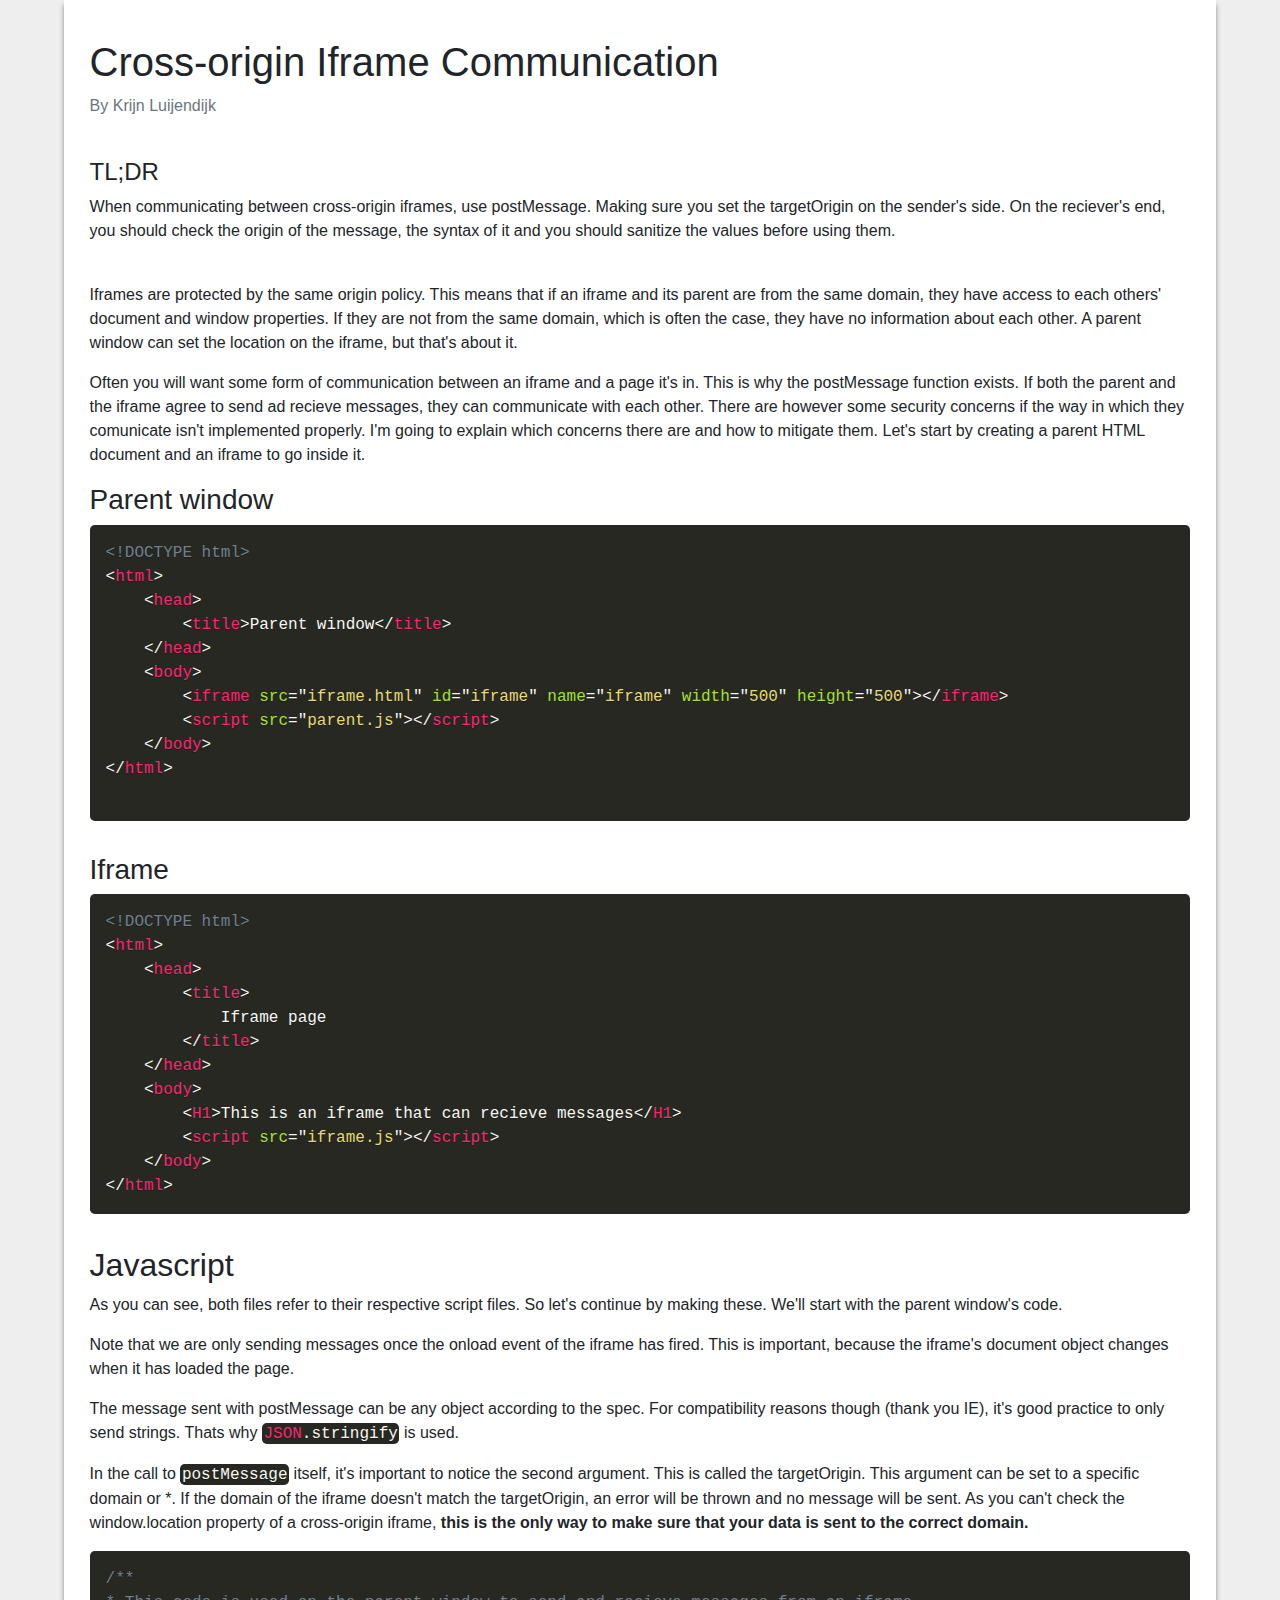
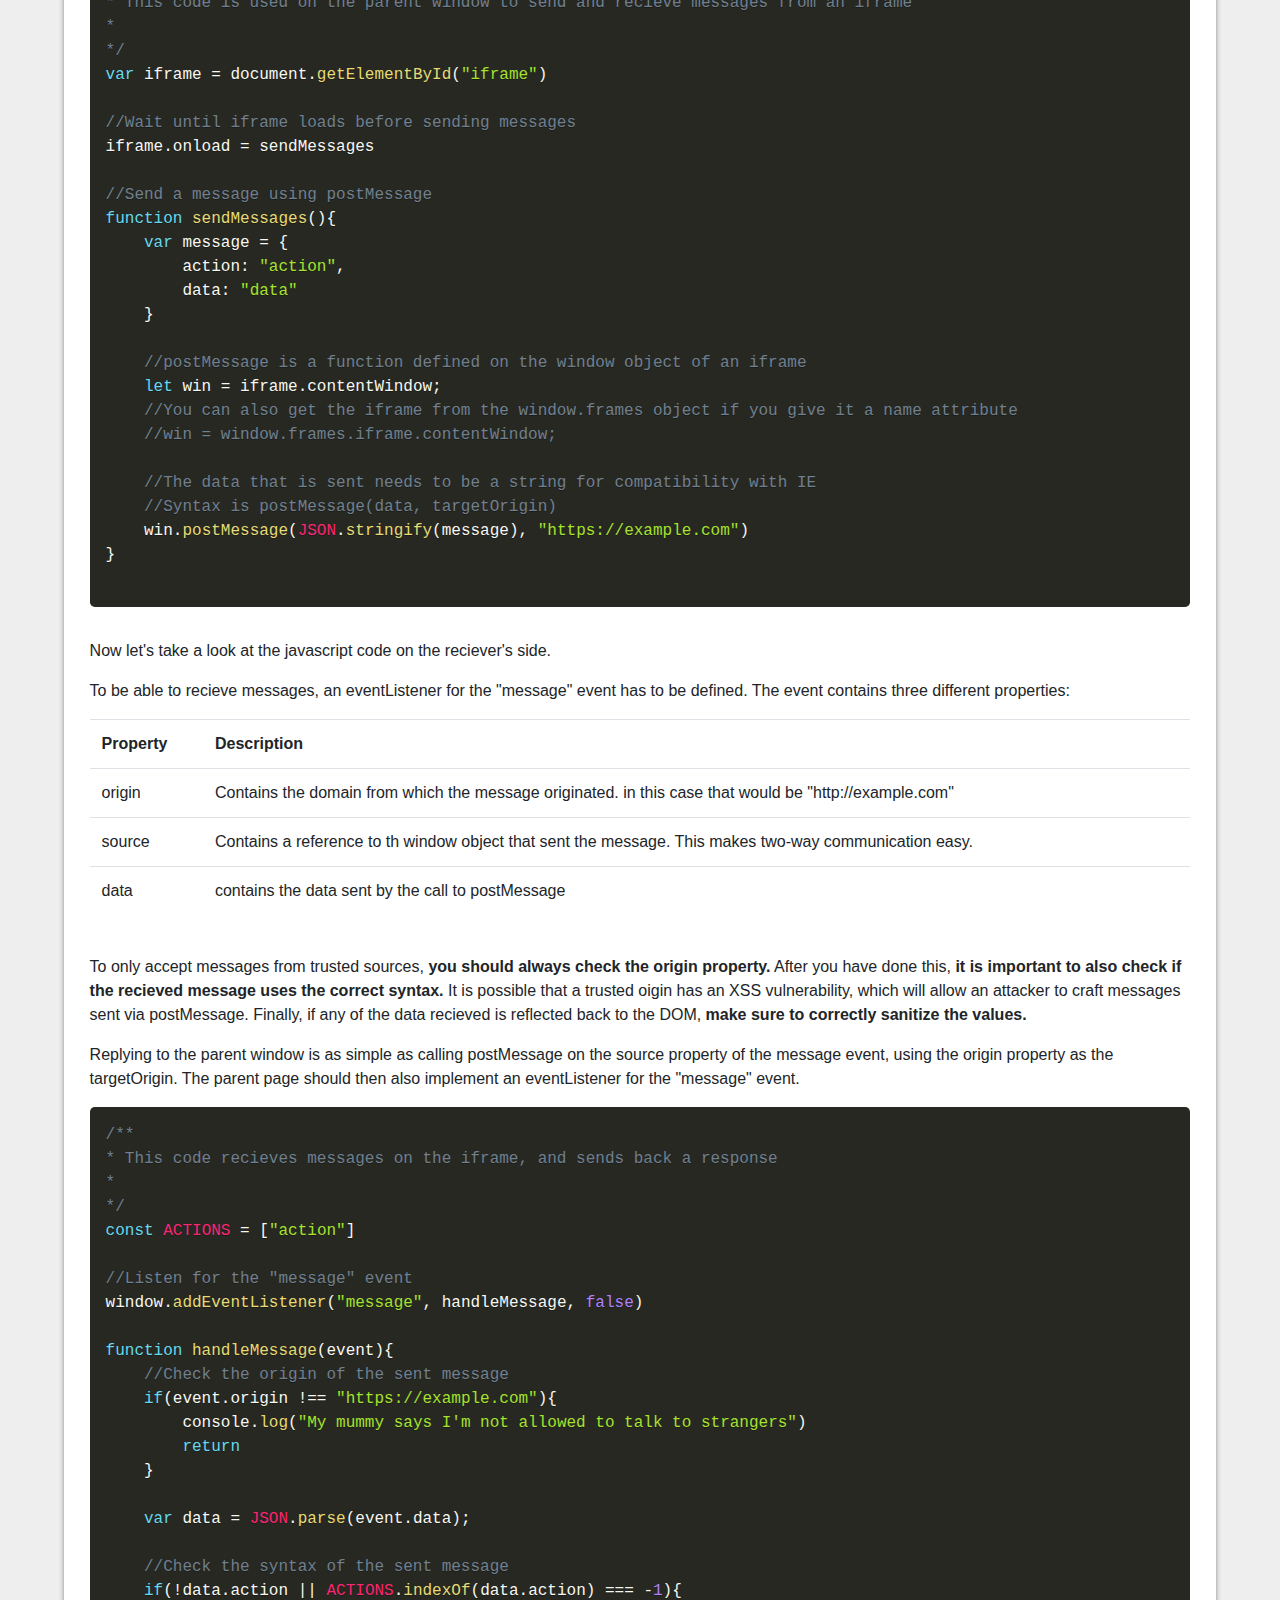
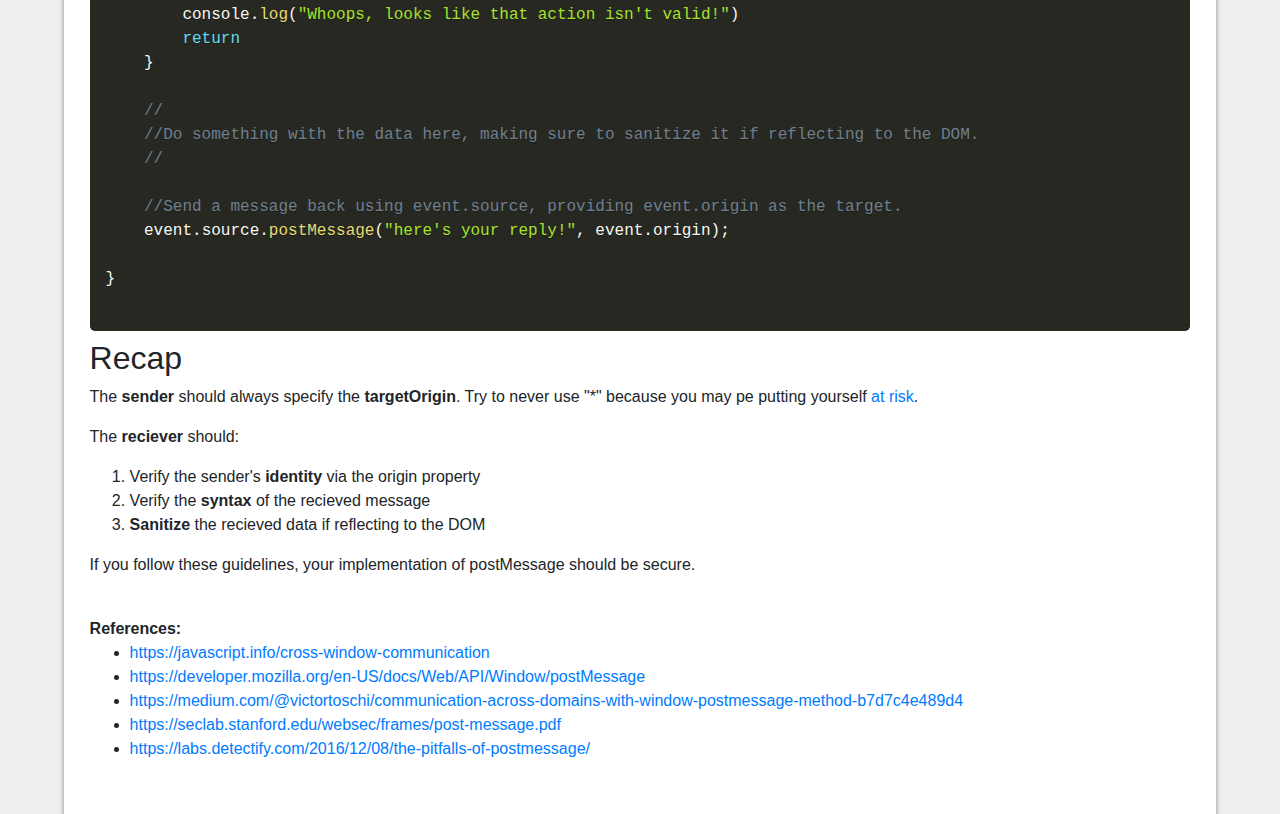
<file: index.html>
<!DOCTYPE html>
<html>
    <head>
        <title>Using postMessage</title>
        <link type="text/css" rel="stylesheet" href="css/bootstrap.min.css">
        <link type="text/css" rel="stylesheet" href="css/style.css">
        <script src="https://ajax.googleapis.com/ajax/libs/jquery/1.11.2/jquery.min.js"></script>
        <script src="js/bootstrap.min.js"></script>
        <link rel="stylesheet" href="css/prism.css">
        <link rel="icon" href="picklerick_B5a_icon.ico">
    </head>
    <body>
        <div id="wrapper">
            <h1>Cross-origin Iframe Communication</h1>
            <p class="text-muted">By Krijn Luijendijk</p>
            <br/>
            <h4>TL;DR</h4>
            <p>When communicating between cross-origin iframes, use postMessage. Making sure you set the targetOrigin on the sender's side. On the reciever's end, you should check the origin of the message, the syntax of it and you should sanitize the values before using them.</p>
            <br/>
            <p>
                Iframes are protected by the same origin policy. This means that if an iframe and its parent are from the same domain, they have access to each others' document and window properties.
                If they are not from the same domain, which is often the case, they have no information about each other. A parent window can set the location on the iframe, but that's about it.
            </p>
            <p>
                Often you will want some form of communication between an iframe and a page it's in. This is why the postMessage function exists. If both the parent and the iframe agree to send ad recieve messages, they can communicate with each other.
                There are however some security concerns if the way in which they comunicate isn't implemented properly. I'm going to explain which concerns there are and how to mitigate them. Let's start by creating a parent HTML document and an iframe to go inside it.
            </p>
            <h3>Parent window</h3>
            <pre><code class="language-html">&lt;!DOCTYPE html&gt;
&lt;html&gt;
    &lt;head&gt;
        &lt;title&gt;Parent window&lt;/title&gt;
    &lt;/head&gt;
    &lt;body&gt;
        &lt;iframe src=&quot;iframe.html&quot; id=&quot;iframe&quot; name=&quot;iframe&quot; width=&quot;500&quot; height=&quot;500&quot;&gt;&lt;/iframe&gt;
        &lt;script src=&quot;parent.js&quot;&gt;&lt;/script&gt;
    &lt;/body&gt;
&lt;/html&gt;
            </code></pre>
            <br/>
            <h3>Iframe</h3>
            <pre><code class="language-html">&lt;!DOCTYPE html&gt;
&lt;html&gt;
    &lt;head&gt;
        &lt;title&gt;
            Iframe page
        &lt;/title&gt;
    &lt;/head&gt;
    &lt;body&gt;
        &lt;H1&gt;This is an iframe that can recieve messages&lt;/H1&gt;
        &lt;script src=&quot;iframe.js&quot;&gt;&lt;/script&gt;
    &lt;/body&gt;
&lt;/html&gt;</code></pre>
            <br/>
            <h2>Javascript</h2>
            <p>As you can see, both files refer to their respective script files. So let's continue by making these. We'll start with the parent window's code.</p>
            <p>Note that we are only sending messages once the onload event of the iframe has fired. This is important, because the iframe's document object changes when it has loaded the page.</p>
            <p>The message sent with postMessage can be any object according to the spec. For compatibility reasons though (thank you IE), it's good practice to only send strings. Thats why <code class="language-javascript">JSON.stringify</code> is used.</code></p>
            <p>In the call to <code class="language-javascript">postMessage</code> itself, it's important to notice the second argument. This is called the targetOrigin. This argument can be set to a specific domain or *. If the domain of the iframe doesn't match the targetOrigin, an error will be thrown and no message will be sent. As you can't check the window.location property of a cross-origin iframe, <b>this is the only way to make sure that your data is sent to the correct domain.</b></p>
            <pre><code class="language-javascript">/**
* This code is used on the parent window to send and recieve messages from an iframe
* 
*/
var iframe = document.getElementById(&quot;iframe&quot;)

//Wait until iframe loads before sending messages
iframe.onload = sendMessages

//Send a message using postMessage
function sendMessages(){
    var message = {
        action: &quot;action&quot;,
        data: &quot;data&quot;
    }

    //postMessage is a function defined on the window object of an iframe
    let win = iframe.contentWindow;
    //You can also get the iframe from the window.frames object if you give it a name attribute
    //win = window.frames.iframe.contentWindow;
    
    //The data that is sent needs to be a string for compatibility with IE
    //Syntax is postMessage(data, targetOrigin)
    win.postMessage(JSON.stringify(message), &quot;https://example.com&quot;)
}
            </code></pre>
            <br/>
            <p>Now let's take a look at the javascript code on the reciever's side.</p>
            <p>To be able to recieve messages, an eventListener for the "message" event has to be defined. The event contains three different properties:</p>
            <table class="table">
                <tr>
                    <th>Property</th>
                    <th>Description</th>
                </tr>
                <tr>
                    <td>origin</td>
                    <td>Contains the domain from which the message originated. in this case that would be "http://example.com"</td>
                </tr>
                <tr>
                    <td>source</td>
                    <td>Contains a reference to th window object that sent the message. This makes two-way communication easy.</td>
                </tr>
                <tr>
                    <td>data</td>
                    <td>contains the data sent by the call to postMessage</td>
                </tr>
            </table>
            <br/>
            <p>To only accept messages from trusted sources, <b>you should always check the origin property.</b> After you have done this, <b>it is important to also check if the recieved message uses the correct syntax.</b> It is possible that a trusted oigin has an XSS vulnerability, which will allow an attacker to craft messages sent via postMessage. Finally, if any of the data recieved is reflected back to the DOM, <b>make sure to correctly sanitize the values.</b></p>
            <p>Replying to the parent window is as simple as calling postMessage on the source property of the message event, using the origin property as the targetOrigin. The parent page should then also implement an eventListener for the "message" event.</p>
            <pre><code class="language-javascript">/**
* This code recieves messages on the iframe, and sends back a response
* 
*/
const ACTIONS = [&quot;action&quot;]

//Listen for the &quot;message&quot; event
window.addEventListener(&quot;message&quot;, handleMessage, false)

function handleMessage(event){
    //Check the origin of the sent message
    if(event.origin !== &quot;https://example.com&quot;){
        console.log(&quot;My mummy says I&apos;m not allowed to talk to strangers&quot;)
        return
    }

    var data = JSON.parse(event.data);

    //Check the syntax of the sent message
    if(!data.action || ACTIONS.indexOf(data.action) === -1){
        console.log(&quot;Whoops, looks like that action isn&apos;t valid!&quot;)
        return
    }

    //
    //Do something with the data here, making sure to sanitize it if reflecting to the DOM.
    //

    //Send a message back using event.source, providing event.origin as the target.
    event.source.postMessage(&quot;here&apos;s your reply!&quot;, event.origin);

}
            </code></pre>
            <h2>Recap</h2>
            <p>The <b>sender</b> should always specify the <b>targetOrigin</b>. Try to never use "*" because you may pe putting yourself  <a href="https://labs.detectify.com/2016/12/15/postmessage-xss-on-a-million-sites/">at risk</a>.</p>
            <p>The <b>reciever</b> should:</p>
            <ol>
                <li>Verify the sender's <b>identity</b> via the origin property</li>
                <li>Verify the <b>syntax</b> of the recieved message</li>
                <li><b>Sanitize</b> the recieved data if reflecting to the DOM</li>
            </ol>
            <p>If you follow these guidelines, your implementation of postMessage should be secure.</p>
            <br/>
            <p><b>References:</b></p>
            <ul>
                <li><a href="https://javascript.info/cross-window-communication">https://javascript.info/cross-window-communication</a></li>
                <li><a href="https://developer.mozilla.org/en-US/docs/Web/API/Window/postMessage">https://developer.mozilla.org/en-US/docs/Web/API/Window/postMessage</a></li>
                <li><a href="https://medium.com/@victortoschi/communication-across-domains-with-window-postmessage-method-b7d7c4e489d4">https://medium.com/@victortoschi/communication-across-domains-with-window-postmessage-method-b7d7c4e489d4</a></li>
                <li><a href="https://seclab.stanford.edu/websec/frames/post-message.pdf">https://seclab.stanford.edu/websec/frames/post-message.pdf</a></li>
                <li><a href="https://labs.detectify.com/2016/12/08/the-pitfalls-of-postmessage/">https://labs.detectify.com/2016/12/08/the-pitfalls-of-postmessage/</a></li>
            </ul>
        </div>
        <script src="js/prism.js"></script>
    </body>
</html>
</file>
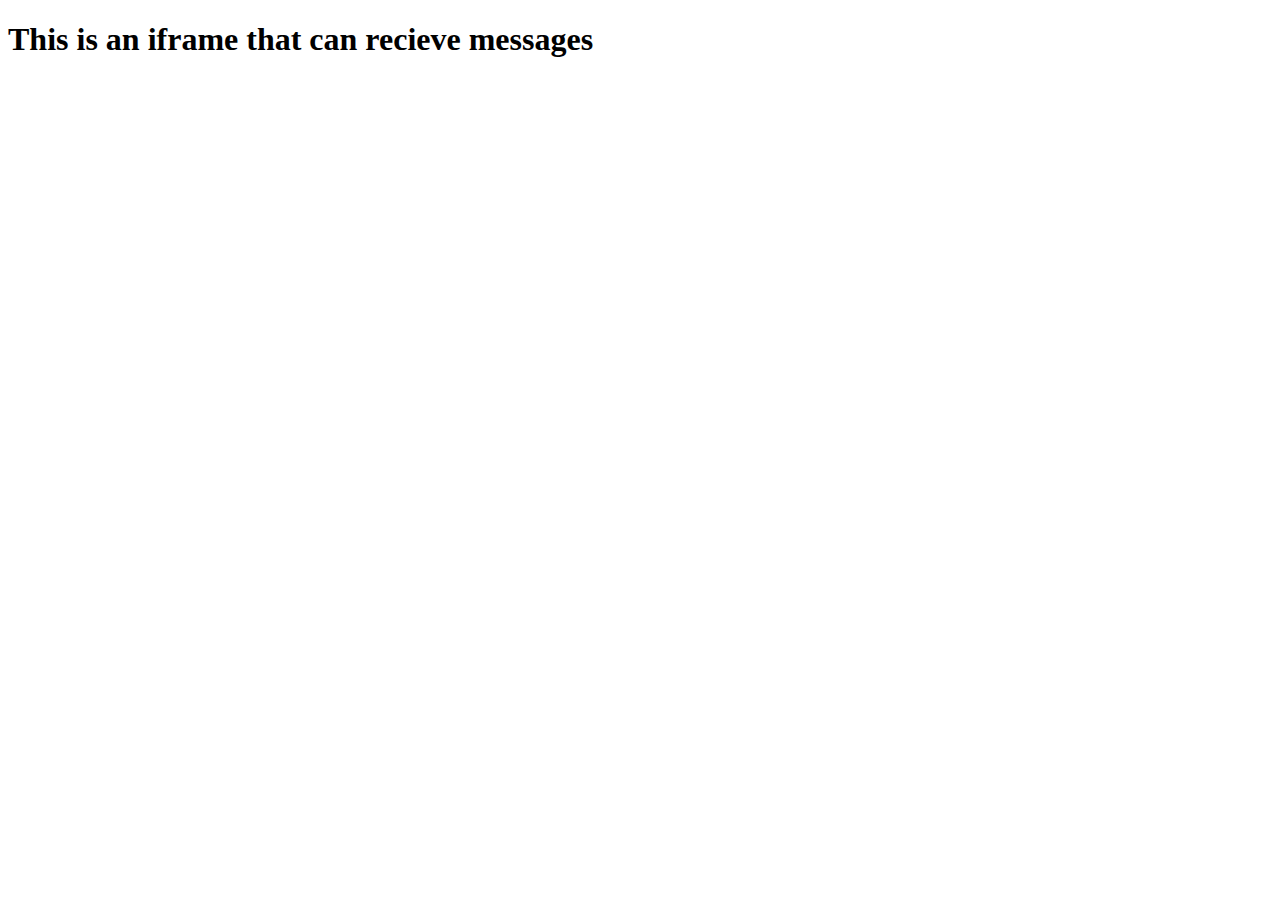
<file: iframe.html>
<!DOCTYPE html>
<html>
    <head>
        <title>
            Iframe page
        </title>
    </head>
    <body>
        <H1>This is an iframe that can recieve messages</H1>
        <div id="log"></div>
        <script src="iframe.js"></script>
    </body>
</html>
</file>
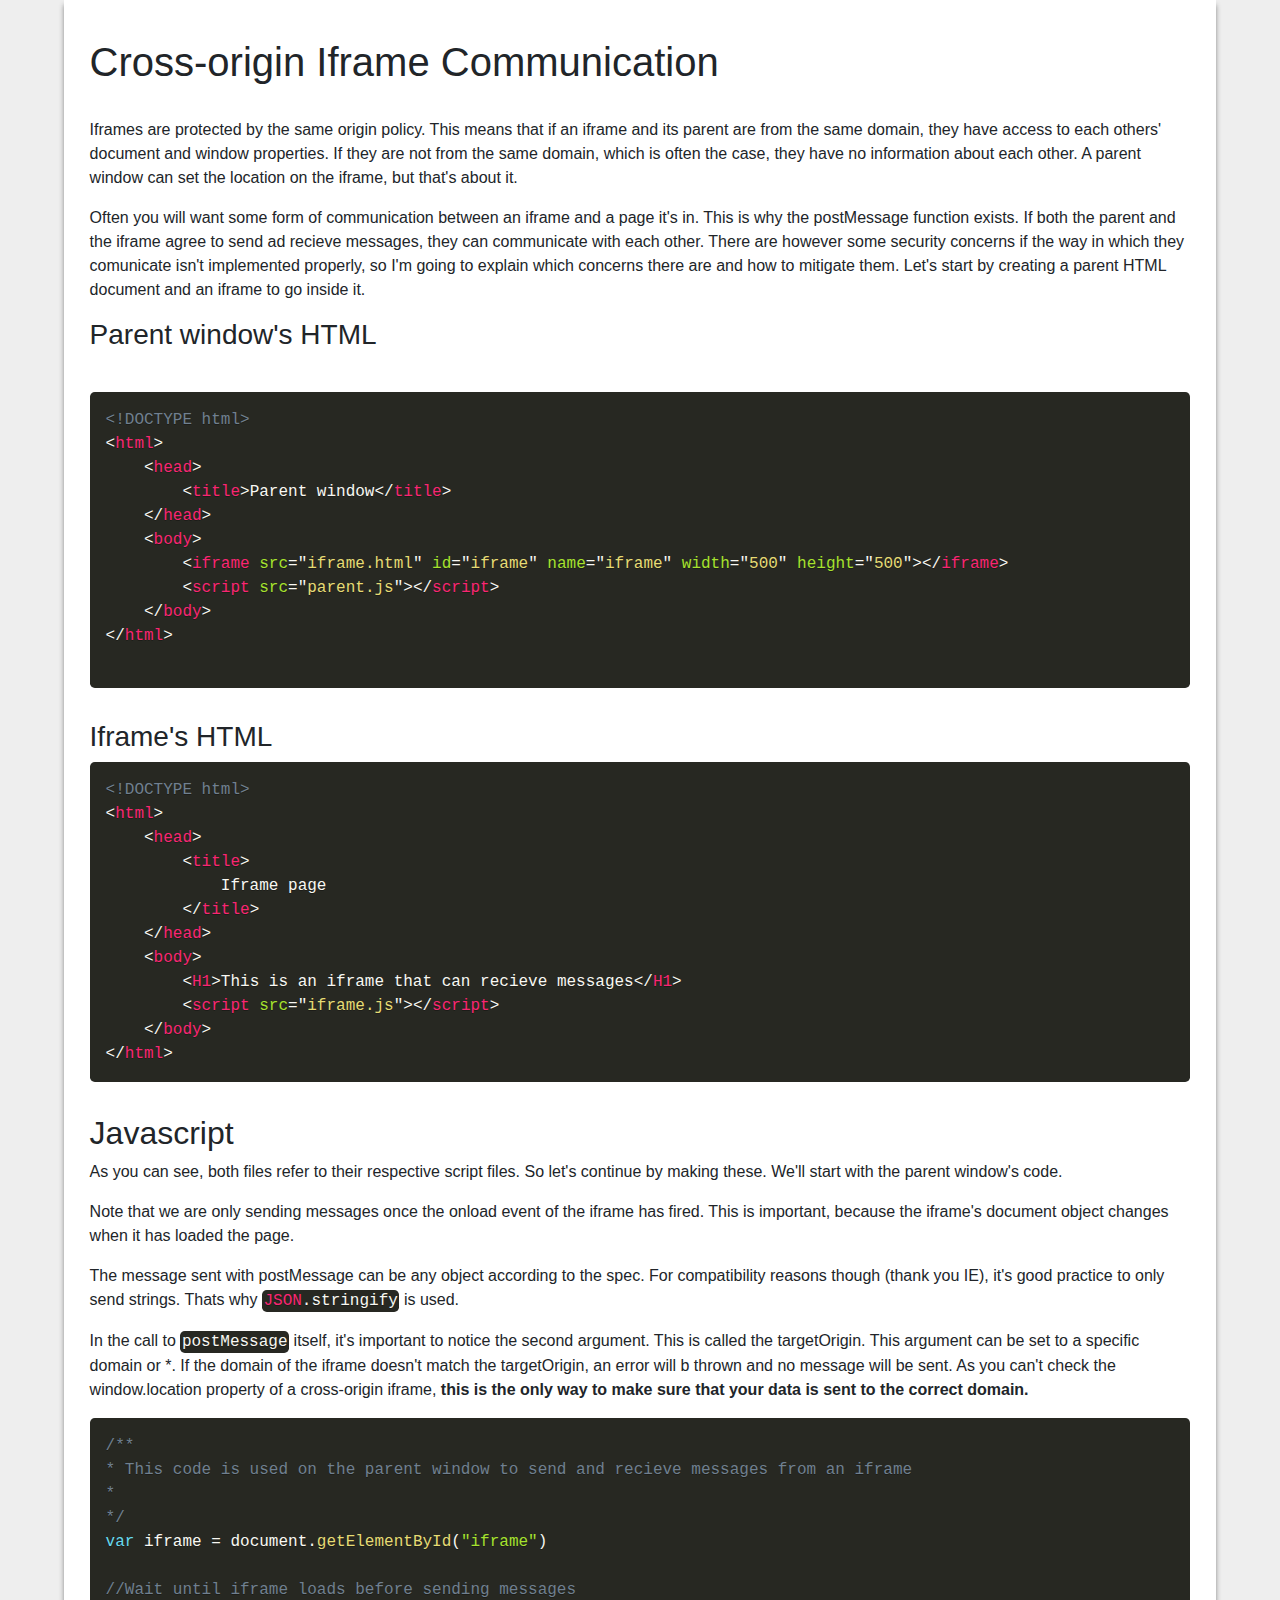
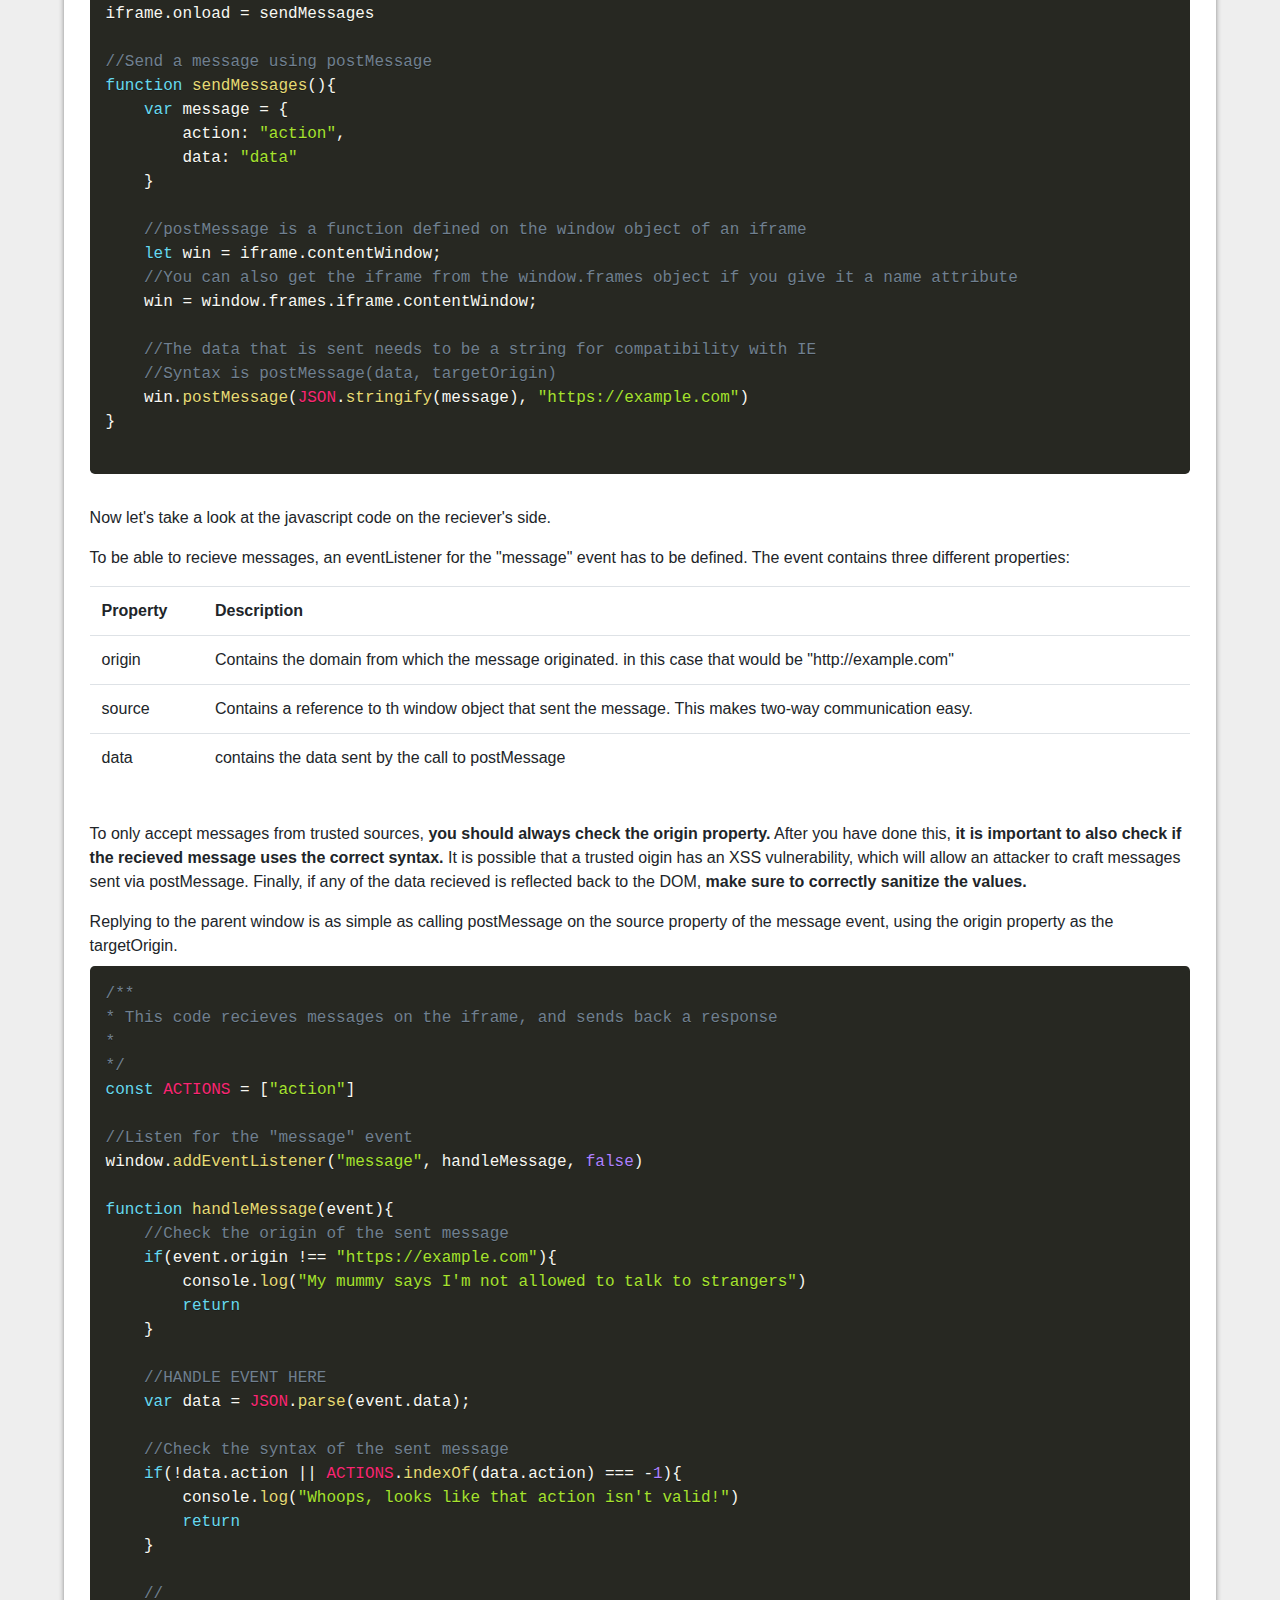
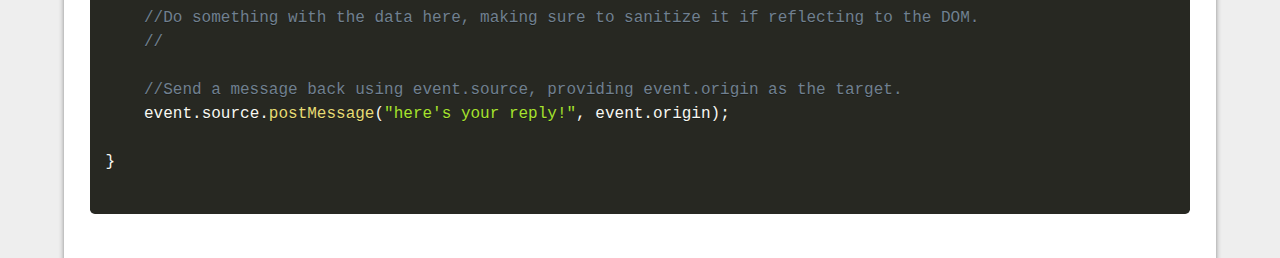
<file: Overview.html>
<!DOCTYPE html>
<html>
    <head>
        <title>Using postMessage</title>
        <link type="text/css" rel="stylesheet" href="css/bootstrap.min.css">
        <link type="text/css" rel="stylesheet" href="css/style.css">
        <script src="https://ajax.googleapis.com/ajax/libs/jquery/1.11.2/jquery.min.js"></script>
        <script src="js/bootstrap.min.js"></script>
        <link rel="stylesheet" href="css/prism.css">
    </head>
    <body>
        <div id="wrapper">
            <h1>Cross-origin Iframe Communication</h1>
            <br/>
            <p>
                Iframes are protected by the same origin policy. This means that if an iframe and its parent are from the same domain, they have access to each others' document and window properties.
                If they are not from the same domain, which is often the case, they have no information about each other. A parent window can set the location on the iframe, but that's about it.
            </p>
            <p>
                Often you will want some form of communication between an iframe and a page it's in. This is why the postMessage function exists. If both the parent and the iframe agree to send ad recieve messages, they can communicate with each other.
                There are however some security concerns if the way in which they comunicate isn't implemented properly, so I'm going to explain which concerns there are and how to mitigate them. Let's start by creating a parent HTML document and an iframe to go inside it.
            </p>
            <h3>Parent window's HTML</h3>
            <br/>
            <pre><code class="language-html">&lt;!DOCTYPE html&gt;
&lt;html&gt;
    &lt;head&gt;
        &lt;title&gt;Parent window&lt;/title&gt;
    &lt;/head&gt;
    &lt;body&gt;
        &lt;iframe src=&quot;iframe.html&quot; id=&quot;iframe&quot; name=&quot;iframe&quot; width=&quot;500&quot; height=&quot;500&quot;&gt;&lt;/iframe&gt;
        &lt;script src=&quot;parent.js&quot;&gt;&lt;/script&gt;
    &lt;/body&gt;
&lt;/html&gt;
            </code></pre>
            <br/>
            <h3>Iframe's HTML</h3>
            <pre><code class="language-html">&lt;!DOCTYPE html&gt;
&lt;html&gt;
    &lt;head&gt;
        &lt;title&gt;
            Iframe page
        &lt;/title&gt;
    &lt;/head&gt;
    &lt;body&gt;
        &lt;H1&gt;This is an iframe that can recieve messages&lt;/H1&gt;
        &lt;script src=&quot;iframe.js&quot;&gt;&lt;/script&gt;
    &lt;/body&gt;
&lt;/html&gt;</code></pre>
            <br/>
            <h2>Javascript</h2>
            <p>As you can see, both files refer to their respective script files. So let's continue by making these. We'll start with the parent window's code.</p>
            <p>Note that we are only sending messages once the onload event of the iframe has fired. This is important, because the iframe's document object changes when it has loaded the page.</p>
            <p>The message sent with postMessage can be any object according to the spec. For compatibility reasons though (thank you IE), it's good practice to only send strings. Thats why <code class="language-javascript">JSON.stringify</code> is used.</code></p>
            <p>In the call to <code class="language-javascript">postMessage</code> itself, it's important to notice the second argument. This is called the targetOrigin. This argument can be set to a specific domain or *. If the domain of the iframe doesn't match the targetOrigin, an error will b thrown and no message will be sent. As you can't check the window.location property of a cross-origin iframe, <b>this is the only way to make sure that your data is sent to the correct domain.</b></p>
            <pre><code class="language-javascript">/**
* This code is used on the parent window to send and recieve messages from an iframe
* 
*/
var iframe = document.getElementById(&quot;iframe&quot;)

//Wait until iframe loads before sending messages
iframe.onload = sendMessages

//Send a message using postMessage
function sendMessages(){
    var message = {
        action: &quot;action&quot;,
        data: &quot;data&quot;
    }

    //postMessage is a function defined on the window object of an iframe
    let win = iframe.contentWindow;
    //You can also get the iframe from the window.frames object if you give it a name attribute
    win = window.frames.iframe.contentWindow;
    
    //The data that is sent needs to be a string for compatibility with IE
    //Syntax is postMessage(data, targetOrigin)
    win.postMessage(JSON.stringify(message), &quot;https://example.com&quot;)
}
            </code></pre>
            <br/>
            <p>Now let's take a look at the javascript code on the reciever's side.</p>
            <p>To be able to recieve messages, an eventListener for the "message" event has to be defined. The event contains three different properties:</p>
            <table class="table">
                <tr>
                    <th>Property</th>
                    <th>Description</th>
                </tr>
                <tr>
                    <td>origin</td>
                    <td>Contains the domain from which the message originated. in this case that would be "http://example.com"</td>
                </tr>
                <tr>
                    <td>source</td>
                    <td>Contains a reference to th window object that sent the message. This makes two-way communication easy.</td>
                </tr>
                <tr>
                    <td>data</td>
                    <td>contains the data sent by the call to postMessage</td>
                </tr>
            </table>
            <br/>
            <p>To only accept messages from trusted sources, <b>you should always check the origin property.</b> After you have done this, <b>it is important to also check if the recieved message uses the correct syntax.</b> It is possible that a trusted oigin has an XSS vulnerability, which will allow an attacker to craft messages sent via postMessage. Finally, if any of the data recieved is reflected back to the DOM, <b>make sure to correctly sanitize the values.</b></p>
            <p>Replying to the parent window is as simple as calling postMessage on the source property of the message event, using the origin property as the targetOrigin.</p>
            <pre><code class="language-javascript">/**
* This code recieves messages on the iframe, and sends back a response
* 
*/
const ACTIONS = [&quot;action&quot;]

//Listen for the &quot;message&quot; event
window.addEventListener(&quot;message&quot;, handleMessage, false)

function handleMessage(event){
    //Check the origin of the sent message
    if(event.origin !== &quot;https://example.com&quot;){
        console.log(&quot;My mummy says I&apos;m not allowed to talk to strangers&quot;)
        return
    }

    //HANDLE EVENT HERE
    var data = JSON.parse(event.data);

    //Check the syntax of the sent message
    if(!data.action || ACTIONS.indexOf(data.action) === -1){
        console.log(&quot;Whoops, looks like that action isn&apos;t valid!&quot;)
        return
    }

    //
    //Do something with the data here, making sure to sanitize it if reflecting to the DOM.
    //

    //Send a message back using event.source, providing event.origin as the target.
    event.source.postMessage(&quot;here&apos;s your reply!&quot;, event.origin);

}
            </code></pre>
        </div>
        <script src="js/prism.js"></script>
    </body>
</html>
</file>
<file: css/style.css>
#wrapper {
   width: 90%;
   margin: 0 auto;
   padding: 3% 2%;
   margin-bottom: 0;
   box-shadow: 0 5px 5px #888;
   background-color: #FFF;
}

body {
   margin: 0;
   height: 100%;
   background-color: #EEE;
}

p:last-of-type {
   padding-bottom: 0;
   margin-bottom: 0;
}
</file>
<file: css/prism.css>
/* PrismJS 1.16.0
https://prismjs.com/download.html#themes=prism-okaidia&languages=markup+css+clike+javascript */
/**
 * okaidia theme for JavaScript, CSS and HTML
 * Loosely based on Monokai textmate theme by http://www.monokai.nl/
 * @author ocodia
 */

code[class*="language-"],
pre[class*="language-"] {
	color: #f8f8f2;
	background: none;
	text-shadow: 0 1px rgba(0, 0, 0, 0.3);
	font-family: Consolas, Monaco, 'Andale Mono', 'Ubuntu Mono', monospace;
	font-size: 1em;
	text-align: left;
	white-space: pre;
	word-spacing: normal;
	word-break: normal;
	word-wrap: normal;
	line-height: 1.5;

	-moz-tab-size: 4;
	-o-tab-size: 4;
	tab-size: 4;

	-webkit-hyphens: none;
	-moz-hyphens: none;
	-ms-hyphens: none;
	hyphens: none;
}

/* Code blocks */
pre[class*="language-"] {
	padding: 1em;
	margin: .5em 0;
	overflow: auto;
	border-radius: 0.3em;
}

:not(pre) > code[class*="language-"],
pre[class*="language-"] {
	background: #272822;
}

/* Inline code */
:not(pre) > code[class*="language-"] {
	padding: .1em;
	border-radius: .3em;
	white-space: normal;
}

.token.comment,
.token.prolog,
.token.doctype,
.token.cdata {
	color: slategray;
}

.token.punctuation {
	color: #f8f8f2;
}

.namespace {
	opacity: .7;
}

.token.property,
.token.tag,
.token.constant,
.token.symbol,
.token.deleted {
	color: #f92672;
}

.token.boolean,
.token.number {
	color: #ae81ff;
}

.token.selector,
.token.attr-name,
.token.string,
.token.char,
.token.builtin,
.token.inserted {
	color: #a6e22e;
}

.token.operator,
.token.entity,
.token.url,
.language-css .token.string,
.style .token.string,
.token.variable {
	color: #f8f8f2;
}

.token.atrule,
.token.attr-value,
.token.function,
.token.class-name {
	color: #e6db74;
}

.token.keyword {
	color: #66d9ef;
}

.token.regex,
.token.important {
	color: #fd971f;
}

.token.important,
.token.bold {
	font-weight: bold;
}
.token.italic {
	font-style: italic;
}

.token.entity {
	cursor: help;
}
</file>
